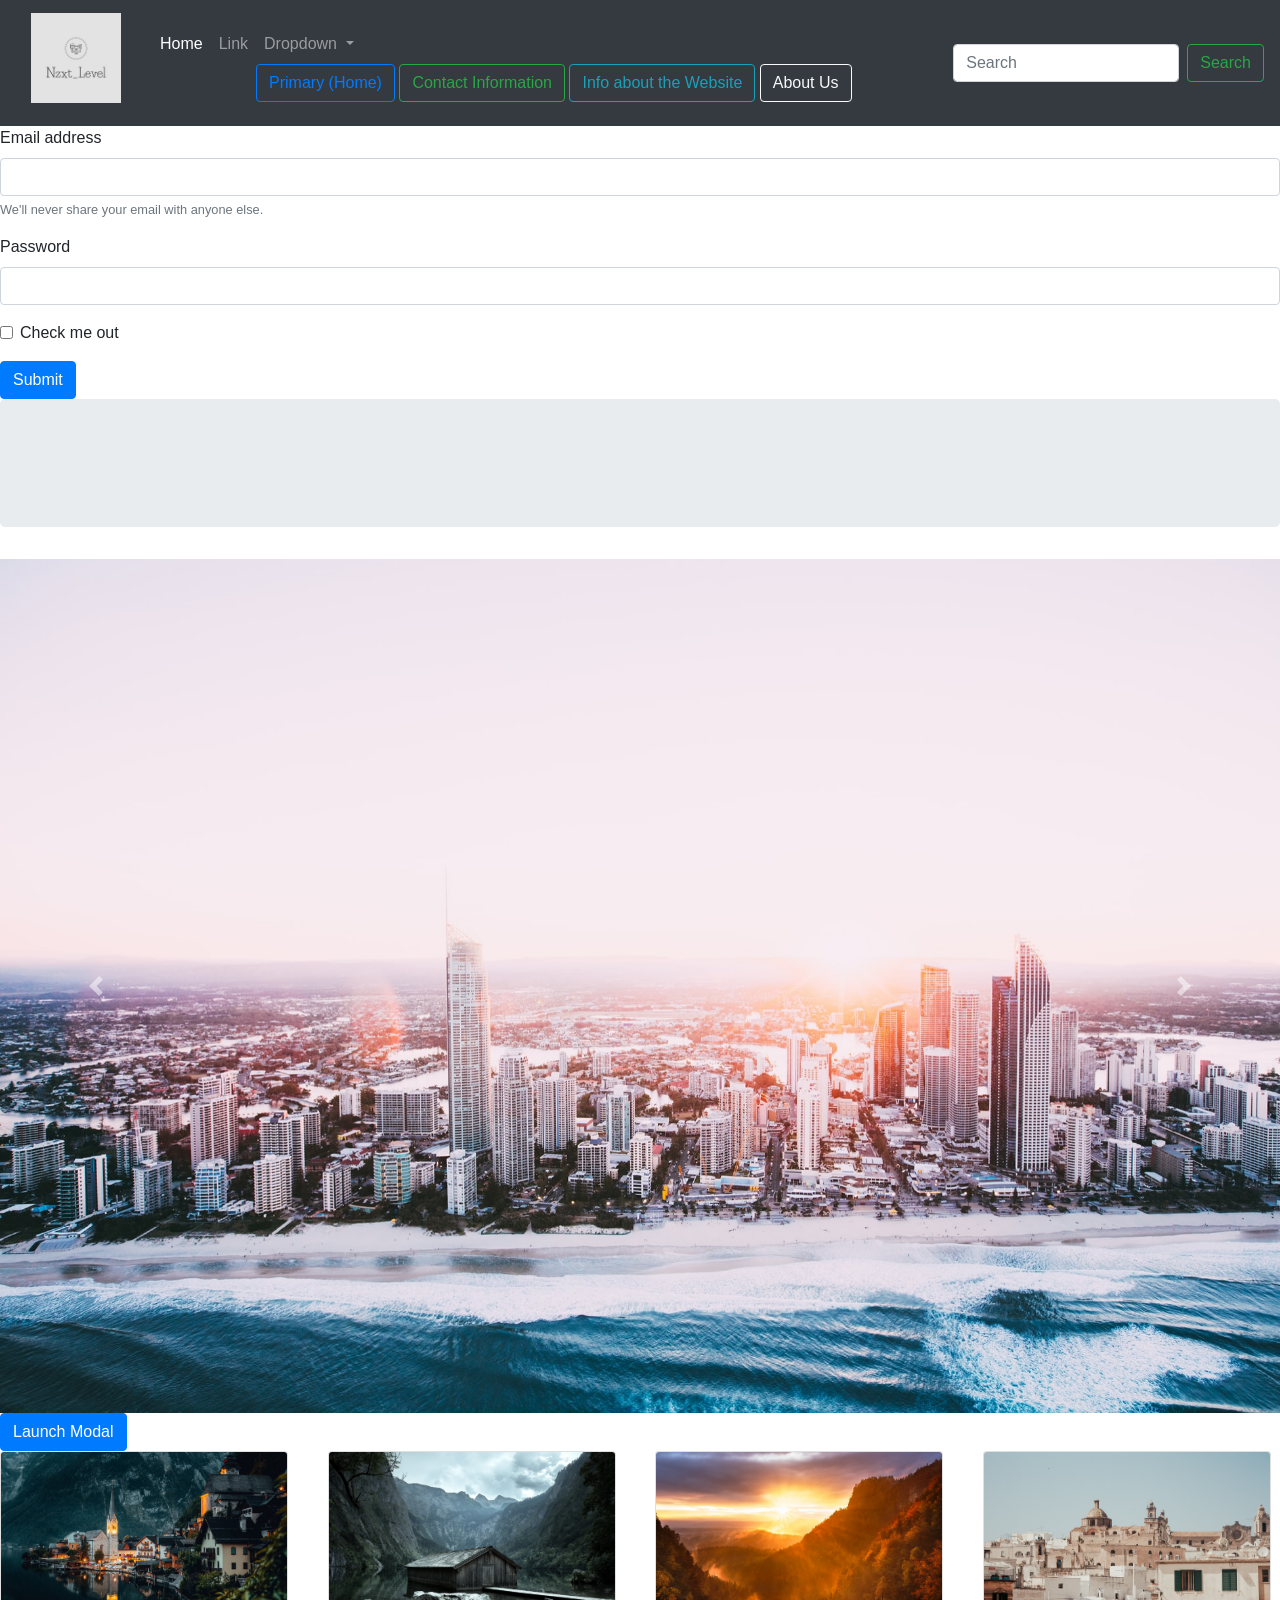
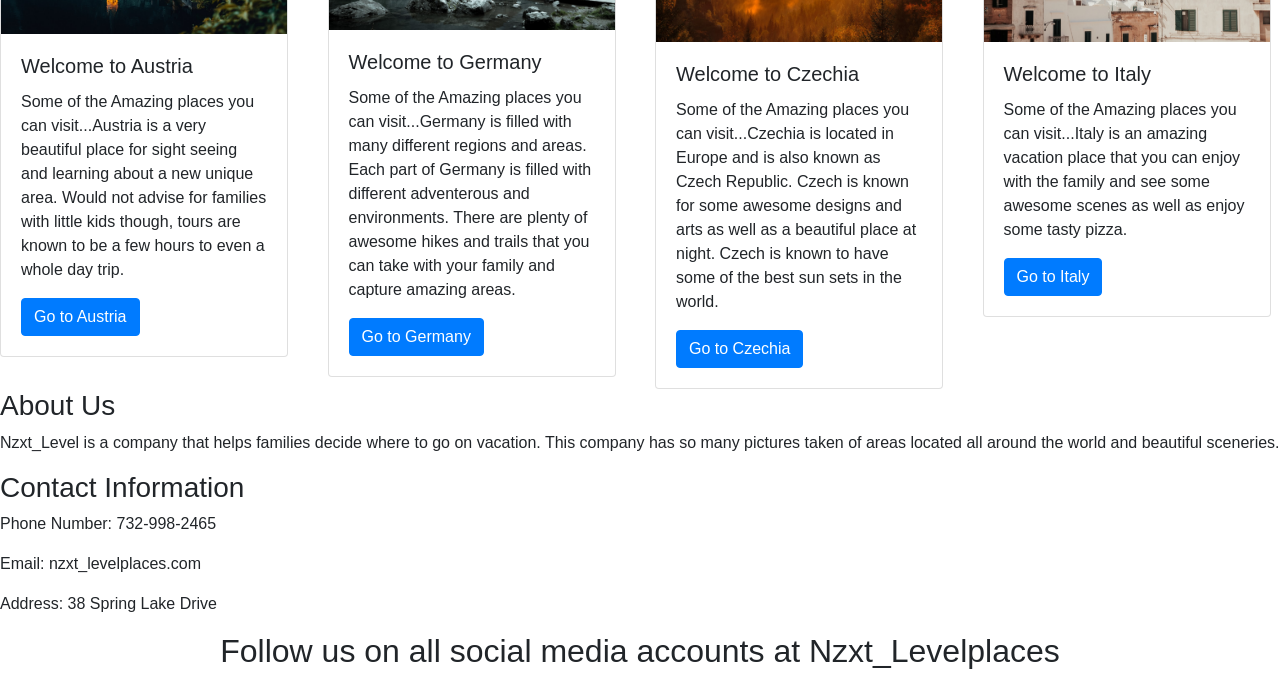
<file: index.html>
<!doctype html>
<html lang="en">
  <head>
    <!-- Required meta tags -->
    <meta charset="utf-8">
    <meta name="viewport" content="width=device-width, initial-scale=1, shrink-to-fit=no">

    <!-- Bootstrap CSS -->
    <link rel="stylesheet" href="https://stackpath.bootstrapcdn.com/bootstrap/4.4.1/css/bootstrap.min.css" integrity="sha384-Vkoo8x4CGsO3+Hhxv8T/Q5PaXtkKtu6ug5TOeNV6gBiFeWPGFN9MuhOf23Q9Ifjh" crossorigin="anonymous">
    <title>Hello, world!</title>
    <link rel="stylesheet" href="css/style.css">
  </head>
  <body>
    <nav class="navbar navbar-expand-lg navbar-dark bg-dark">
  <a class="navbar-brand" href="#"><img src="img/4.jpg"></a>
    <button class="navbar-toggler" type="button" data-toggle="collapse" data-target="#navbarSupportedContent" aria-controls="navbarSupportedContent" aria-expanded="false" aria-label="Toggle navigation">
      <span class="navbar-toggler-icon"></span>
    </button>
    <div class="collapse navbar-collapse" id="navbarSupportedContent">
      <ul class="navbar-nav mr-auto">
        <li class="nav-item active">
          <a class="nav-link" href="#">Home <span class="sr-only">(current)</span></a>
        </li>
        <li class="nav-item">
          <a class="nav-link" href="#">Link</a>
        </li>
        <li class="nav-item dropdown">
          <a class="nav-link dropdown-toggle" href="#" id="navbarDropdown" role="button" data-toggle="dropdown" aria-haspopup="true" aria-expanded="false">
            Dropdown
          </a>
          <div class="dropdown-menu" aria-labelledby="navbarDropdown">
            <a class="dropdown-item" href="#">Action</a>
            <a class="dropdown-item" href="#">Another action</a>
            <div class="dropdown-divider"></div>
            <a class="dropdown-item" href="#">Something else here</a>
          </div>
      <button type="button" class="btn btn-outline-primary">Primary (Home)</button>
  <button type="button" class="btn btn-outline-success">Contact Information</button>
  <button type="button" class="btn btn-outline-info">Info about the Website</button>
  <button type="button" class="btn btn-outline-light">About Us</button>
      </ul>
      <form class="form-inline my-2 my-lg-0">
        <input class="form-control mr-sm-2" type="search" placeholder="Search" aria-label="Search">
        <button class="btn btn-outline-success my-2 my-sm-0" type="submit">Search</button>
      </form>
    </div>
  </nav>

  <form>
    <div class="form-group">
      <label for="exampleInputEmail1">Email address</label>
      <input type="email" class="form-control" id="exampleInputEmail1" aria-describedby="emailHelp">
      <small id="emailHelp" class="form-text text-muted">We'll never share your email with anyone else.</small>
    </div>
    <div class="form-group">
      <label for="exampleInputPassword1">Password</label>
      <input type="password" class="form-control" id="exampleInputPassword1">
    </div>
    <div class="form-group form-check">
      <input type="checkbox" class="form-check-input" id="exampleCheck1">
      <label class="form-check-label" for="exampleCheck1">Check me out</label>
    </div>
    <button type="submit" class="btn btn-primary">Submit</button>
  </form>

  <div class="container-fluid">
    <div class="jumbotron jumbotron fluid">
</div>

<div id="carouselExampleInterval" class="carousel slide" data-ride="carousel">
  <div class="carousel-inner">
    <div class="carousel-item active" data-interval="10000">
      <img src="img/5.jpg" class="d-block w-100" alt="...">
    </div>
    <div class="carousel-item" data-interval="2000">
      <img src="img/8.jpg" class="d-block w-100" alt="...">
    </div>
    <div class="carousel-item">
      <img src="img/9.jpg" class="d-block w-100" alt="...">
    </div>
  </div>
  <a class="carousel-control-prev" href="#carouselExampleInterval" role="button" data-slide="prev">
    <span class="carousel-control-prev-icon" aria-hidden="true"></span>
    <span class="sr-only">Previous</span>
  </a>
  <a class="carousel-control-next" href="#carouselExampleInterval" role="button" data-slide="next">
    <span class="carousel-control-next-icon" aria-hidden="true"></span>
    <span class="sr-only">Next</span>
  </a>
</div>

<div class-"blah">
<button type="button" class="btn btn-primary" data-toggle="modal" data-target="#exampleModal">
  Launch Modal
</button>
</div>

<!-- Modal -->
<div class="modal fade" id="exampleModal" tabindex="-1" role="dialog" aria-labelledby="exampleModalLabel" aria-hidden="true">
  <div class="modal-dialog" role="document">
    <div class="modal-content">
      <div class="modal-header">
        <h5 class="modal-title" id="exampleModalLabel">Explore New Places</h5>
        <button type="button" class="close" data-dismiss="modal" aria-label="Close">
          <span aria-hidden="true">&times;</span>
        </button>
      </div>
      <div class="modal-body">
        Welcome to all the wonderful places you can visit around the world. Here are just a few fan favorite places!
      </div>
      <div class="modal-footer">
        <button type="button" class="btn btn-secondary" data-dismiss="modal">Close</button>
        <button type="button" class="btn btn-primary">Save changes</button>
      </div>
    </div>
  </div>
</div>

<div class="row">
  <div class="col-3">
    <div class="card" style="width: 18rem;">
    <img src="img/6.jpg" class="card-img-top" alt="Town">
    <div class="card-body">
      <h5 class="card-title">Welcome to Austria</h5>
      <p class="card-text">Some of the Amazing places you can visit...Austria is a very beautiful place for sight seeing and learning about a new unique area. Would not advise for families with little kids though, tours are known to be a few hours to even a whole day trip.</p>
      <a href="https://www.austria.info/en" class="btn btn-primary">Go to Austria</a>
    </div>
    </div>
  </div> <!-- CLOSES COL -->
  <div class="col-3">
    <div class="card" style="width: 18rem;">
    <img src="img/7.jpg" class="card-img-top" alt="Cannyon">
    <div class="card-body">
      <h5 class="card-title">Welcome to Germany</h5>
      <p class="card-text">Some of the Amazing places you can visit...Germany is filled with many different regions and areas. Each part of Germany is filled with different adventerous and environments. There are plenty of awesome hikes and trails that you can take with your family and capture amazing areas.</p>
      <a href="https://www.germany.travel/en/index.html" class="btn btn-primary">Go to Germany</a>
    </div>
    </div>
  </div><!-- CLOSES COL -->
  <div class="col-3">
    <div class="card" style="width: 18rem;">
    <img src="img/10.jpg" class="card-img-top" alt="Cannyon">
    <div class="card-body">
      <h5 class="card-title">Welcome to Czechia</h5>
      <p class="card-text">Some of the Amazing places you can visit...Czechia is located in Europe and is also known as Czech Republic. Czech is known for some awesome designs and arts as well as a beautiful place at night. Czech is known to have some of the best sun sets in the world.</p>
      <a href="https://www.google.com/destination?q=czechia&rlz=1C1GCEB_enUS865US865&output=search&dest_mid=/m/01mjq&sa=X&ved=2ahUKEwj_9-L4h4HoAhWGgnIEHaMbBV8Q6tEBKAQwDHoECBkQFw#dest_mid=/m/01mjq&tcfs=EhMKCC9tLzAxbWpxEgdDemVjaGlh" class="btn btn-primary">Go to Czechia</a>
    </div>
    </div>
  </div><!-- CLOSES COL -->
  <div class="col-3">
    <div class="card" style="width: 18rem;">
    <img src="img/11.jpg" class="card-img-top" alt="Italy">
    <div class="card-body">
      <h5 class="card-title">Welcome to Italy</h5>
      <p class="card-text">Some of the Amazing places you can visit...Italy is an amazing vacation place that you can enjoy with the family and see some awesome scenes as well as enjoy some tasty pizza.</p>
      <a href="http://www.italia.it/en/home.html" class="btn btn-primary">Go to Italy</a>
    </div>
  </div>
  </div><!-- CLOSES COL -->
</div><!-- CLOSES ROW -->

<h3>About Us</h3>
  <p>Nzxt_Level is a company that helps families decide where to go on vacation. This company has so many pictures taken of areas located all around the world and beautiful sceneries.</p>
<h3>Contact Information</h3>
  <p>Phone Number: 732-998-2465</p>
  <p>Email: nzxt_levelplaces.com</p>
  <p>Address: 38 Spring Lake Drive</p>
  <h2 class="social">Follow us on all social media accounts at Nzxt_Levelplaces</h2>



    <!-- Optional JavaScript -->
    <!-- jQuery first, then Popper.js, then Bootstrap JS -->
    <script src="https://code.jquery.com/jquery-3.4.1.slim.min.js" integrity="sha384-J6qa4849blE2+poT4WnyKhv5vZF5SrPo0iEjwBvKU7imGFAV0wwj1yYfoRSJoZ+n" crossorigin="anonymous"></script>
    <script src="https://cdn.jsdelivr.net/npm/popper.js@1.16.0/dist/umd/popper.min.js" integrity="sha384-Q6E9RHvbIyZFJoft+2mJbHaEWldlvI9IOYy5n3zV9zzTtmI3UksdQRVvoxMfooAo" crossorigin="anonymous"></script>
    <script src="https://stackpath.bootstrapcdn.com/bootstrap/4.4.1/js/bootstrap.min.js" integrity="sha384-wfSDF2E50Y2D1uUdj0O3uMBJnjuUD4Ih7YwaYd1iqfktj0Uod8GCExl3Og8ifwB6" crossorigin="anonymous"></script>
  </body>
</html>
</file>
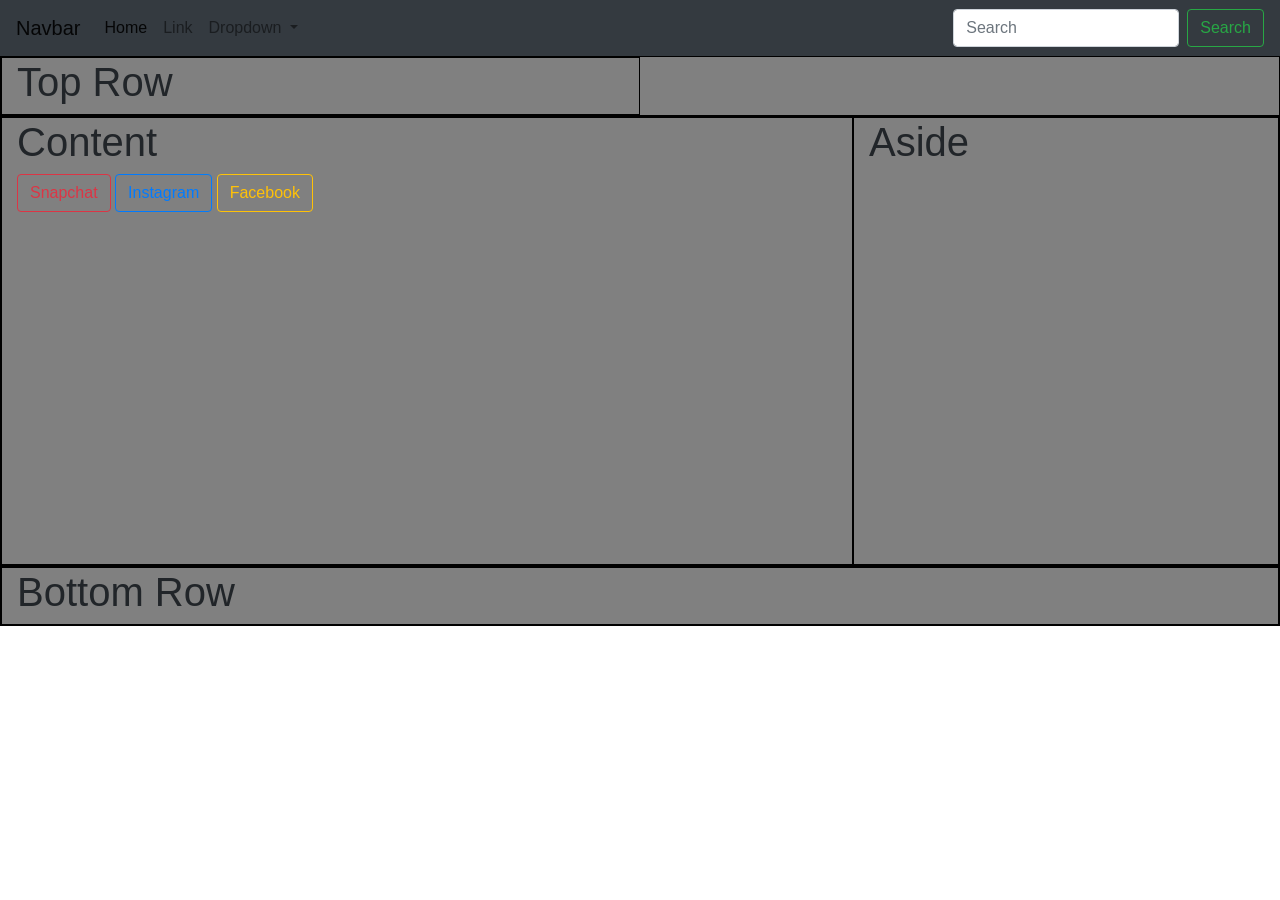
<file: Bootstrap.html>
<!doctype html>
<html lang="en">
  <head>
    <!-- Required meta tags -->
    <meta charset="utf-8">
    <meta name="viewport" content="width=device-width, initial-scale=1, shrink-to-fit=no">

    <!-- Bootstrap CSS -->
    <link rel="stylesheet" href="https://stackpath.bootstrapcdn.com/bootstrap/4.4.1/css/bootstrap.min.css" integrity="sha384-Vkoo8x4CGsO3+Hhxv8T/Q5PaXtkKtu6ug5TOeNV6gBiFeWPGFN9MuhOf23Q9Ifjh" crossorigin="anonymous">

    <title>Hello, world!</title>
    <style media="screen">
      div div {
        background-color: grey;
        border: 1px solid black;
      }

      .tall {
        height: 450px;
      }
    </style>
  </head>
  <body>
    <nav class="navbar navbar-expand-lg navbar-light bg-dark">
    <a class="navbar-brand" href="#">Navbar</a>
    <button class="navbar-toggler" type="button" data-toggle="collapse" data-target="#navbarSupportedContent" aria-controls="navbarSupportedContent" aria-expanded="false" aria-label="Toggle navigation">
      <span class="navbar-toggler-icon"></span>
    </button>

    <div class="collapse navbar-collapse" id="navbarSupportedContent">
      <ul class="navbar-nav mr-auto">
        <li class="nav-item active">
          <a class="nav-link" href="#">Home <span class="sr-only">(current)</span></a>
        </li>
        <li class="nav-item">
          <a class="nav-link" href="#">Link</a>
        </li>
        <li class="nav-item dropdown">
          <a class="nav-link dropdown-toggle" href="#" id="navbarDropdown" role="button" data-toggle="dropdown" aria-haspopup="true" aria-expanded="false">
            Dropdown
          </a>
          <div class="dropdown-menu" aria-labelledby="navbarDropdown">
            <a class="dropdown-item" href="#">Action</a>
            <a class="dropdown-item" href="#">Another action</a>
            <div class="dropdown-divider"></div>
            <a class="dropdown-item" href="#">Something else here</a>
          </div>
        </li>
      </ul>
      <form class="form-inline my-2 my-lg-0">
        <input class="form-control mr-sm-2" type="search" placeholder="Search" aria-label="Search">
        <button class="btn btn-outline-success my-2 my-sm-0" type="submit">Search</button>
      </form>
    </div>
  </nav>
    <div class="container-fluid">


      <div class="row">
        <div class="col-6">
          <h1>Top Row</h1>
        </div><!-- END COL DIV -->
      </div><!-- END ROW DIV -->

      <div class="row tall">
        <div class="col-lg-8 col-md-9 col-sm-12">
          <h1>Content</h1>
        <a class="btn btn-danger;btn btn-outline-danger" href="https://www.snapchat.com/" role="button">Snapchat</a>
        <a class="btn btn-light;btn btn-outline-primary" href="https://www.instagram.com/" role="button">Instagram</a>
        <a class="btn btn-light;btn btn-outline-warning" href="https://www.facebook.com/" role="button">Facebook</a>
        </div><!-- END COL DIV -->
        <div class="col-lg-4 col-md-3 col-sm-12">
          <h1>Aside</h1>
        </div><!-- END COL DIV -->
      </div><!-- END ROW DIV -->

      <div class="row">
        <div class="col-lg-12">
          <h1>Bottom Row</h1>
        </div><!-- END COL DIV -->
      </div><!-- END ROW DIV -->

    </div><!-- END CONTAINER DIV -->

    <!-- Optional JavaScript -->
    <!-- jQuery first, then Popper.js, then Bootstrap JS -->
    <script src="https://code.jquery.com/jquery-3.4.1.slim.min.js" integrity="sha384-J6qa4849blE2+poT4WnyKhv5vZF5SrPo0iEjwBvKU7imGFAV0wwj1yYfoRSJoZ+n" crossorigin="anonymous"></script>
    <script src="https://cdn.jsdelivr.net/npm/popper.js@1.16.0/dist/umd/popper.min.js" integrity="sha384-Q6E9RHvbIyZFJoft+2mJbHaEWldlvI9IOYy5n3zV9zzTtmI3UksdQRVvoxMfooAo" crossorigin="anonymous"></script>
    <script src="https://stackpath.bootstrapcdn.com/bootstrap/4.4.1/js/bootstrap.min.js" integrity="sha384-wfSDF2E50Y2D1uUdj0O3uMBJnjuUD4Ih7YwaYd1iqfktj0Uod8GCExl3Og8ifwB6" crossorigin="anonymous"></script>
  </body>
</html>
</file>
<file: css/style.css>
.navbar-brand img {
  min-height: 55px;
  padding: 0 15px 10px;
  height: 100px;
}
.img {
  height: 10 0px;
  width: 100px;
}
.container-fluid {
  padding: 0;
}
.envelope{
align: right;
}
.navbar-nav li a:hover {
  color: white;
}
.blah {
  vertical-align: middle;
}
.social {
  text-align: center;
  vertical-align: middle;
}
</file>
